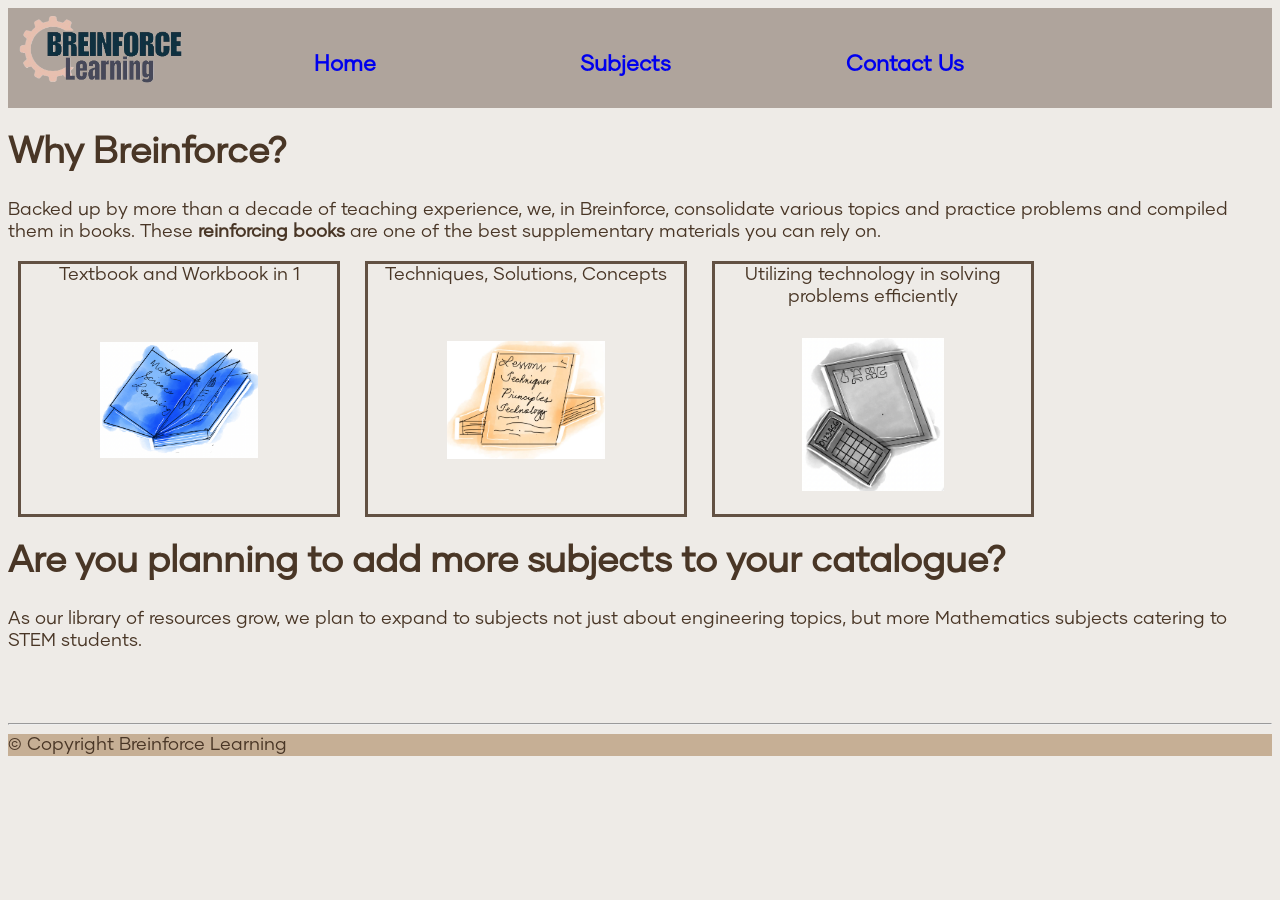
<file: index.html>
<!DOCTYPE html>
<html lang="en">
<head>
	<meta charset="utf-8">
	<meta name="viewport" content="width=device-width, initial-scale=1">
	<title>Breinforce Learning</title>
	
	<link rel="icon" type="image/png" href="images/breinforce-logo.png">

	<link rel="stylesheet" href="css/styles.css">
</head>
<body>

<!-- put search button araea -->
	<header>
		<a id="skip" href="#main">Skip to main content</a>
		<img src="images/breinforce-banner.jpg" width="200px" alt="Breinforce banner">
		<ul >
			<li><a href="index.html">Home</a></li>
			<li><a href="subjects.html">Subjects</a></li>
			<li><a href="Contacts.html">Contact Us</a></li>
		</ul>
	</header>
	
	<div id="main">
		<p><h1>Why Breinforce?</h1></p>
		<p>Backed up by more than a decade of teaching experience, we, in Breinforce, consolidate various topics and practice problems and compiled them in books. These <strong>reinforcing books</strong> are one of the best supplementary materials you can rely on.</p></div>
	<div>
		
		<div class="box">Textbook and Workbook in 1
			<img src="images/book.png" alt="drawing of an open book" width=50%> </div>
		<div class="box">Techniques, Solutions, Concepts
			<img src="images/stacks-of-paper.png" alt="drawing of stacks of paper with one on top showing lessons, techniques, principles, and technology" width=50%>
			</div>
		<div class="box">Utilizing technology in solving problems efficiently
			<img src="images/calculator-ipad.png" alt="drawing of a calculator and a tablet" width=45% ></div>
	</div>

	<div>
		<p><h1>Are you planning to add more subjects to your catalogue?</h1></p>
		<p>As our library of resources grow, we plan to expand to subjects not just about engineering topics, but more Mathematics subjects catering to STEM students.</p>
	</div>
	<br>
	<br>
	<hr>
	<footer>&copy; Copyright Breinforce Learning</footer>
</body>
</html>
</file>
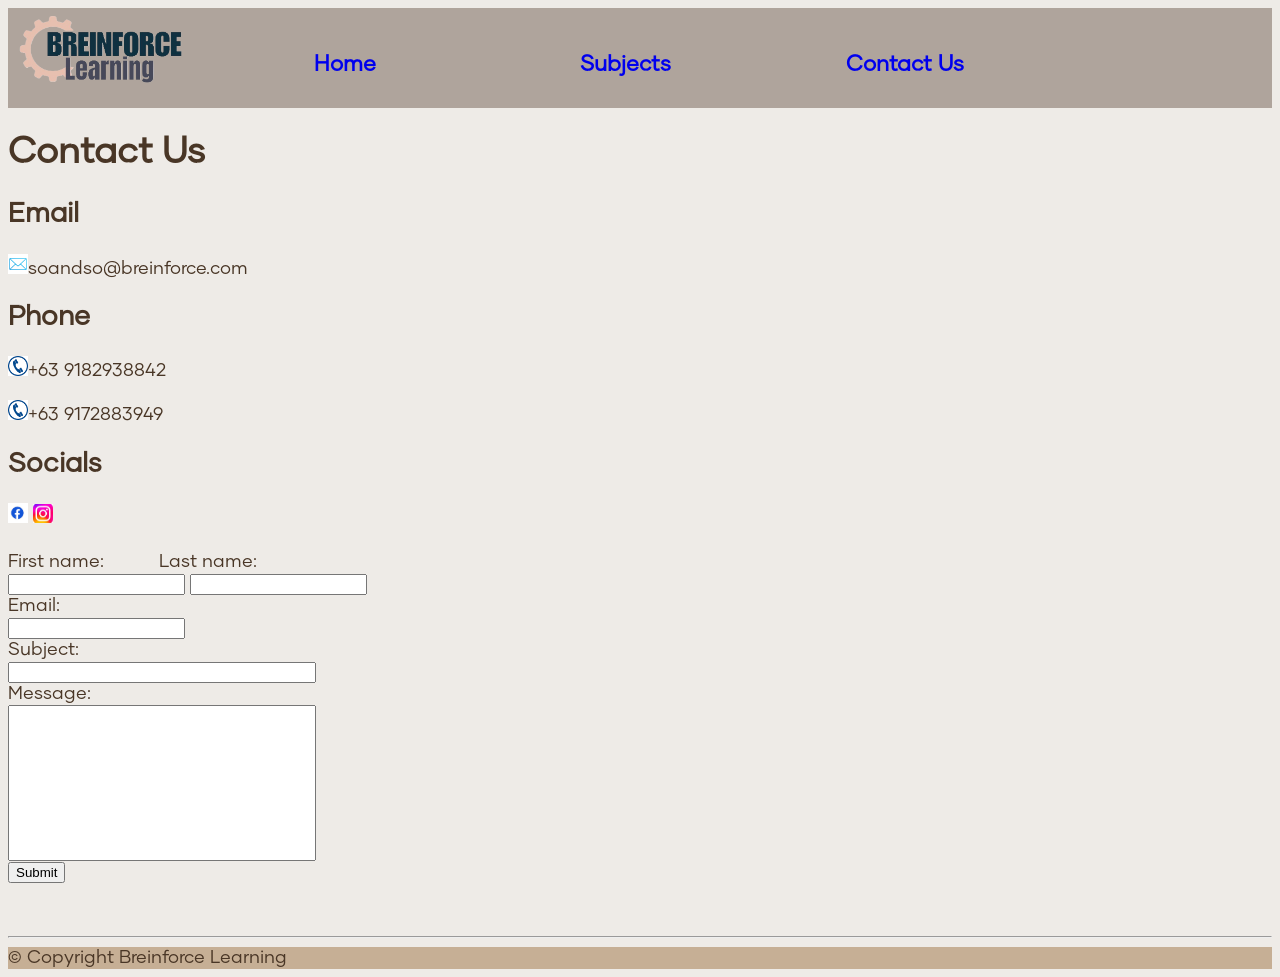
<file: Contacts.html>
<!DOCTYPE html>
<html lang="en">
<head>
	<meta charset="utf-8">
	<meta name="viewport" content="width=device-width, initial-scale=1">
	<title>Breinforce Learning</title>
	<link rel="icon" type="image/png" href="images/breinforce-logo.png">

	<link rel="stylesheet" href="css/styles.css">
</head>
<body>
	<header>
		<a id="skip" href="#main">Skip to main content</a>
		<img src="images/breinforce-banner.jpg" width="200px" alt="Breinforce banner">
		<ul >
			<li><a href="index.html">Home</a></li>
			<li><a href="subjects.html">Subjects</a></li>
			<li><a href="Contacts.html">Contact Us</a></li>
		</ul>
	</header>
	<h1>Contact Us</h1>
	<div>
		<h2>Email</h2>
		<p class="contacts" ><img class="contact-icon" src="images/envelope.jpg" width=20px alt="email">soandso@breinforce.com</p>
		<h2>Phone</h2>
		<p class="contacts"><img class="contact-icon" src="images/phone.jpg" width=20px alt="phone">+63 9182938842</p>
		<p class="contacts"><img class="contact-icon" src="images/phone.jpg" width=20px alt="phone">+63 9172883949</p>
		<h2>Socials</h2>
		<a href="http://facebook.com/breinforce"><img src="images/facebook.jpg" width=20px alt="facebook"></a>
		<a href="http://instagram.com/breinforce"><img src="images/instagram.jpg" width=20px alt="instagram"></a>
	</div>
	<br>

	<div>
		<form id="contact">
  			<label for="fname">First name:&nbsp;&nbsp;&nbsp;&nbsp;&nbsp;&nbsp;&nbsp;&nbsp;&nbsp;&nbsp;&nbsp;</label><label for="lname">Last name:</label><br>
  			<input type="text" id="fname" name="fname" required>
  			<input type="text" id="lname" name="lname" required><br>
  			<label for="email">Email:</label><br>
  			<input type="text" id="email" name="email" required><br>
  			<label for="subject">Subject:</label><br>
  			<input type="text" id="subject-email" name="subject" required><br>
  			<label for="message">Message:</label><br>
  			<input type="text" id="message" name="message" width=100px height=75px required><br>
  			<input type="submit" value="Submit">
		</form>
	</div>
		<br>
	<br>
	<hr>
	<footer>&copy; Copyright Breinforce Learning</footer>
</body>
</html>
</file>
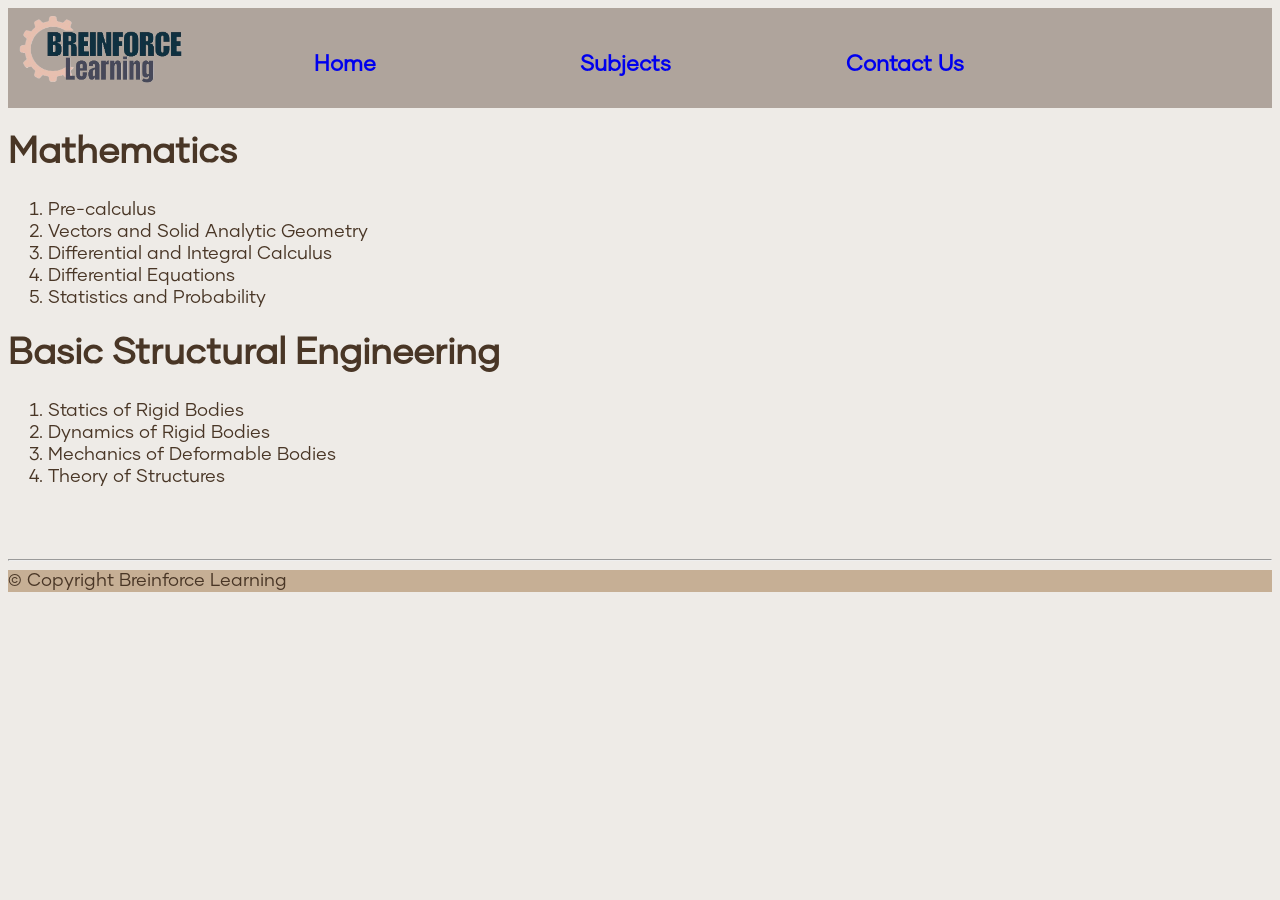
<file: subjects.html>
<!DOCTYPE html>
<html lang="en">
<head>
	<meta charset="utf-8">
	<meta name="viewport" content="width=device-width, initial-scale=1">
	<title>Breinforce Learning</title>
	<link rel="icon" type="image/png" href="images/breinforce-logo.png">

	<link rel="stylesheet" href="css/styles.css">
</head>
<body>
	<header>
		<a id="skip" href="#main">Skip to main content</a>
		<img src="images/breinforce-banner.jpg" width="200px" alt="Breinforce banner">
		<ul >
			<li><a href="index.html">Home</a></li>
			<li><a href="subjects.html">Subjects</a></li>
			<li><a href="Contacts.html">Contact Us</a></li>
		</ul>
	</header>
	<div>
		<h1>Mathematics</h1>
		<ol>
			<li>Pre-calculus</li>
			<li>Vectors and Solid Analytic Geometry</li>
			<li>Differential and Integral Calculus</li>
			<li>Differential Equations</li>
			<li>Statistics and Probability</li>
		</ol>
	</div>
	<div>
		<h1>Basic Structural Engineering</h1>
		<ol>
			<li>Statics of Rigid Bodies</li>
			<li>Dynamics of Rigid Bodies</li>
			<li>Mechanics of Deformable Bodies</li>
			<li>Theory of Structures</li>
		</ol>
	</div>
		<br>
	<br>
	<hr>
	<footer>&copy; Copyright Breinforce Learning</footer>
</body>
</html>
</file>
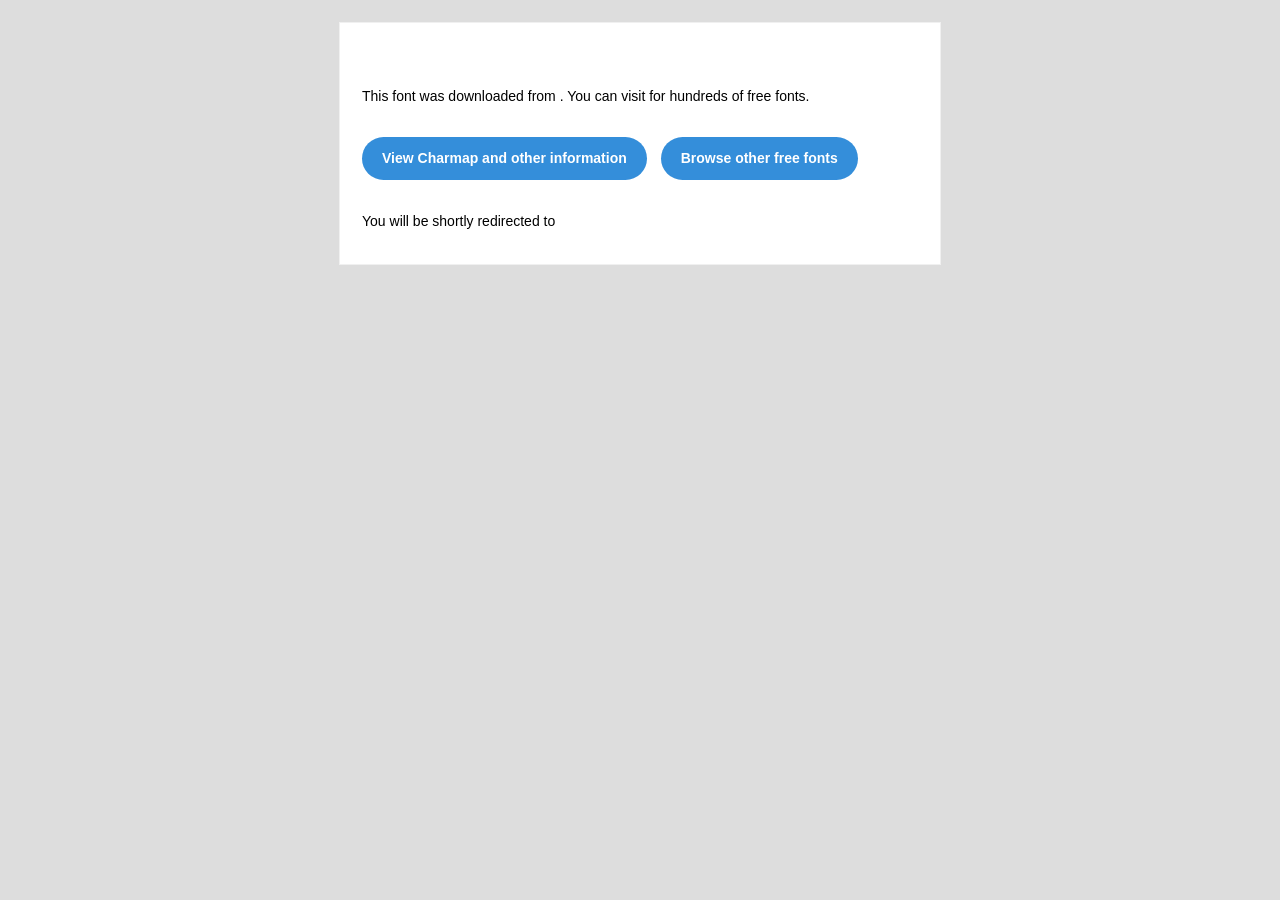
<file: amasis-font/readme.html>
<!DOCTYPE html PUBLIC "-//W3C//DTD XHTML 1.0 Transitional//EN" "http://www.w3.org/TR/xhtml1/DTD/xhtml1-transitional.dtd">
<html xmlns="http://www.w3.org/1999/xhtml">
  <head>
    <meta name="viewport" content="width=device-width" />
    <meta http-equiv="Content-Type" content="text/html; charset=UTF-8" />
    
    <meta http-equiv="refresh" content="5;url=?ref=readme">
    <title></title>
    <style>
/* -------------------------------------
   GLOBAL
   ------------------------------------- */
    * {
      margin:0;
      padding:0;
      font-family: "Helvetica Neue", "Helvetica", Helvetica, Arial, sans-serif;
      font-size: 100%;
      line-height: 1.6;
    }

    img {
      max-width: 100%;
    }

    body {
      -webkit-font-smoothing:antialiased;
      -webkit-text-size-adjust:none;
      width: 100%!important;
      height: 100%;
      background:#DDD;
    }


    /* -------------------------------------
       ELEMENTS
       ------------------------------------- */
    a {
      color: #348eda;
    }

    .btn-primary, .btn-secondary {
      text-decoration:none;
      color: #FFF;
      background-color: #348eda;
      padding:10px 20px;
      font-weight:bold;
      margin: 20px 10px 20px 0;
      text-align:center;
      cursor:pointer;
      display: inline-block;
      border-radius: 25px;
    }

    .btn-secondary{
      background: #aaa;
    }

    .last {
      margin-bottom: 0;
    }

    .first{
      margin-top: 0;
    }


    /* -------------------------------------
       BODY
       ------------------------------------- */
    table.body-wrap {
      width: 100%;
      padding: 20px;
    }

    table.body-wrap .container{
      border: 1px solid #f0f0f0;
    }


    /* -------------------------------------
       FOOTER
       ------------------------------------- */
    table.footer-wrap {
      width: 100%;
      clear:both!important;
    }

    .footer-wrap .container p {
      font-size:12px;
      color:#666;

    }

    table.footer-wrap a{
      color: #999;
    }


    /* -------------------------------------
       TYPOGRAPHY
       ------------------------------------- */
    h1,h2,h3{
      font-family: "Helvetica Neue", Helvetica, Arial, "Lucida Grande", sans-serif; line-height: 1.1; margin-bottom:15px; color:#000;
      margin: 40px 0 10px;
      line-height: 1.2;
      font-weight:200;
    }

    h1 {
      font-size: 36px;
    }
    h2 {
      font-size: 28px;
    }
    h3 {
      font-size: 22px;
    }

    p, ul {
      margin-bottom: 10px;
      font-weight: normal;
      font-size:14px;
    }

    ul li {
      margin-left:5px;
      list-style-position: inside;
    }

    /* ---------------------------------------------------
       RESPONSIVENESS
       Nuke it from orbit. It's the only way to be sure.
       ------------------------------------------------------ */

    /* Set a max-width, and make it display as block so it will automatically stretch to that width, but will also shrink down on a phone or something */
    .container {
      display:block!important;
      max-width:600px!important;
      margin:0 auto!important; /* makes it centered */
      clear:both!important;
    }

    /* This should also be a block element, so that it will fill 100% of the .container */
    .content {
      padding:20px;
      max-width:600px;
      margin:0 auto;
      display:block;
    }

    /* Let's make sure tables in the content area are 100% wide */
    .content table {
      width: 100%;
    }

    </style>
  </head>

  <body bgcolor="#f6f6f6">

    <!-- body -->
    <table class="body-wrap">
      <tr>
        <td></td>
        <td class="container" bgcolor="#FFFFFF">

          <!-- content -->
          <div class="content">
            <table>
              <tr>
                <td>
                  <h1></h1>
                  <p>This font was downloaded from <a href="?ref=readme"></a> . You can visit <a href="?ref=readme"></a> for hundreds of free fonts.</p>
                  <p><a href="?ref=readme" class="btn-primary">View Charmap and other information</a> <a href="?ref=readme" class="btn-primary">Browse other free fonts</a></p>
                  <p>You will be shortly redirected to </p>
                </td>
              </tr>
            </table>
          </div>
          <!-- /content -->

        </td>
        <td></td>
      </tr>
    </table>
    <!-- /body -->

  </body>
</html>
</file>
<file: css/styles.css>
@font-face {
  font-family: MyCustomFont;
  src: url("../Gilmer-Regular.otf");
  font-weight: normal;
  font-style: normal;
}

header{
	font-family: MyCustomFont,"Trebuchet MT",Verdana,serif;
	background-color: #8c7e72a3;
	height:100px;
	color:#493626;

}

#skip{
	position:relative;
	left:-1000px;
	transition-property: left;

}
#skip:focus{
	left:0px;
}
header img{
	float:left;
}

header a{
	text-decoration: none;
	font-size: larger;
    font-weight: bolder;
    /*border:solid 0 2px 2px 0 #c6af95;*/
}
header li:hover{
	border: solid;
	border-width: 0 3px 3px 0;
	border-radius: 10px;
	border-color: #c6af95;
}
header li:active{
	font-size: larger;
	transition-duration: 0.5s;
}

header li{
	list-style-type: none;
	display: inline-grid;
    width: 20%;
    /*border: solid;*/
    border-width: 1px 2px 2px 1px;
    text-align: center;
    padding: 0 5px;
    margin:0 10px;
    justify-content: center;

}

body{
	font-family: MyCustomFont,"Trebuchet MT",Verdana,sans-serif;
	background-color: #e2dcd691;
	color: #493626;
	font-size: large;

}

.box{
	text-align: center;
    display: inline-grid;
    width: 25%;
    border: solid #625143;
    padding:10 px;
    margin:0 10px;
    height: 250px;
}

.box:hover{
	border-radius: 15px;
	transform:scale(120%) ;
}

.box img{
	display: block;
	margin:30px auto;

}

.contact-icon{
	display: inline;
}

#message {
	height: 150px;
	width:300px;
	margin-top: 0;
}

#subject-email{
	width:300px;
}

footer{
	color: #493626;
	background-color: #c6af95;
}
</file>
